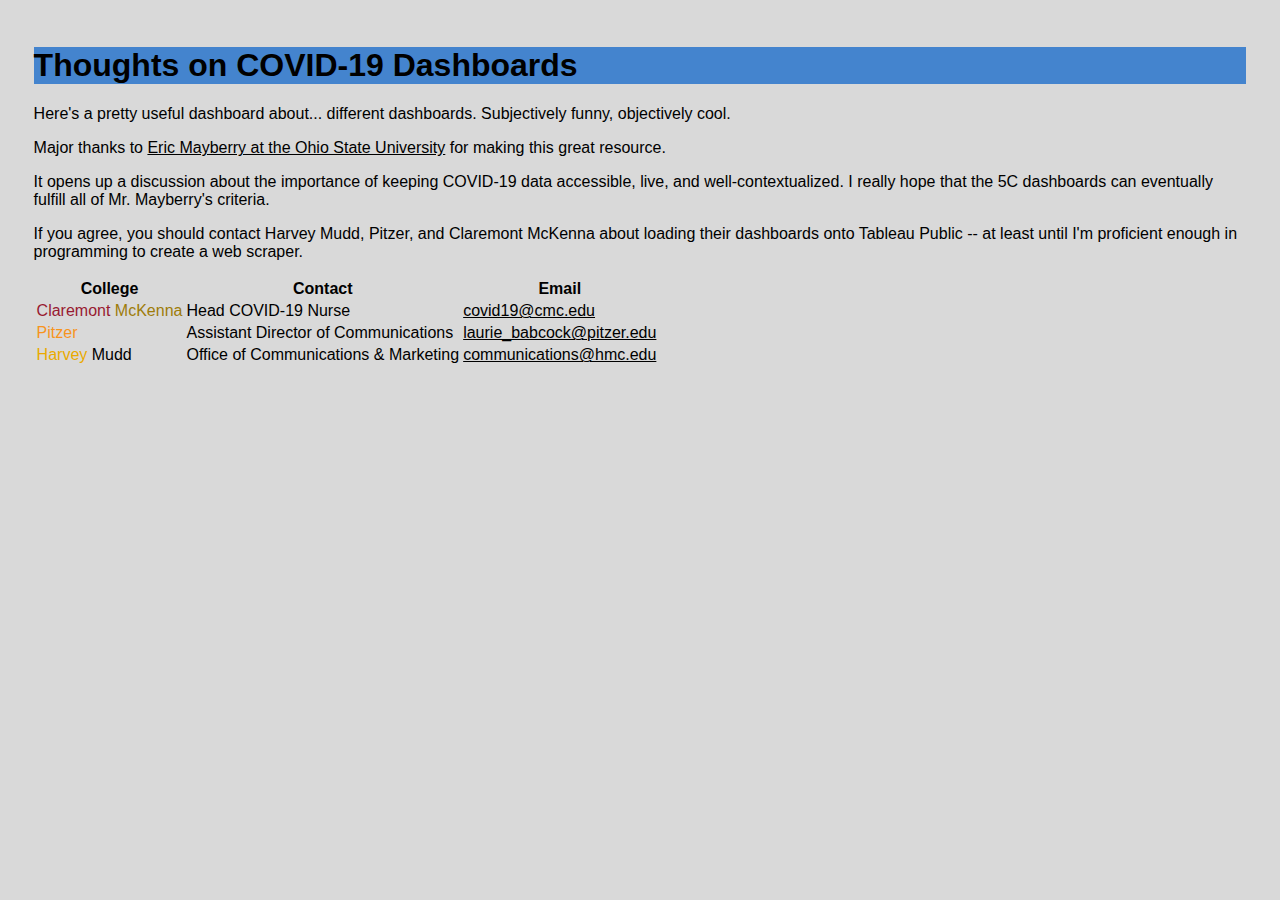
<file: thoughts-on-dashboards.html>
<!DOCTYPE html>
<html>
    <head>
        <meta name = "description" content="Some thoughts on COVID-19 dashboards, particularly those made by colleges.">
        <link rel="stylesheet" href="styles.css">
        <!-- Global site tag (gtag.js) - Google Analytics -->
        <script async src="https://www.googletagmanager.com/gtag/js?id=G-ZMLMRCF409"></script>
        <script>
            window.dataLayer = window.dataLayer || [];
            function gtag(){dataLayer.push(arguments);}
            gtag('js', new Date());
            gtag('config', 'G-ZMLMRCF409');
        </script>
    </head>
    <body>
        <h1>Thoughts on COVID-19 Dashboards</h1>
        <p>Here's a pretty useful dashboard about... different dashboards. Subjectively funny, objectively cool.</p>
        <div class='tableauPlaceholder' id='viz1631382317480' style='position: relative'><noscript><a href='#'><img alt='COVID-19 Ranking Dashboard ' src='https:&#47;&#47;public.tableau.com&#47;static&#47;images&#47;Ra&#47;RankingCollegeCOVID-19Dashboards&#47;COVID-19RankingDashboard&#47;1_rss.png' style='border: none' /></a></noscript><object class='tableauViz'  style='display:none;'><param name='host_url' value='https%3A%2F%2Fpublic.tableau.com%2F' /> <param name='embed_code_version' value='3' /> <param name='site_root' value='' /><param name='name' value='RankingCollegeCOVID-19Dashboards&#47;COVID-19RankingDashboard' /><param name='tabs' value='no' /><param name='toolbar' value='yes' /><param name='static_image' value='https:&#47;&#47;public.tableau.com&#47;static&#47;images&#47;Ra&#47;RankingCollegeCOVID-19Dashboards&#47;COVID-19RankingDashboard&#47;1.png' /> <param name='animate_transition' value='yes' /><param name='display_static_image' value='yes' /><param name='display_spinner' value='yes' /><param name='display_overlay' value='yes' /><param name='display_count' value='yes' /><param name='language' value='en-US' /></object></div>                <script type='text/javascript'>                    var divElement = document.getElementById('viz1631382317480');                    var vizElement = divElement.getElementsByTagName('object')[0];                    if ( divElement.offsetWidth > 800 ) { vizElement.style.width='1356px';vizElement.style.height='775px';} else if ( divElement.offsetWidth > 500 ) { vizElement.style.width='1356px';vizElement.style.height='775px';} else { vizElement.style.width='100%';vizElement.style.height='1477px';}                     var scriptElement = document.createElement('script');                    scriptElement.src = 'https://public.tableau.com/javascripts/api/viz_v1.js';                    vizElement.parentNode.insertBefore(scriptElement, vizElement);                </script>
        <p>Major thanks to <a href="https://public.tableau.com/app/profile/eric.mayberry8814">Eric Mayberry at the Ohio State University</a> for making this great resource.</p>
        <p>It opens up a discussion about the importance of keeping COVID-19 data accessible, live, and well-contextualized. I really hope that the 5C dashboards can eventually fulfill all of Mr. Mayberry's criteria.</p>
        <p>If you agree, you should contact Harvey Mudd, Pitzer, and Claremont McKenna about loading their dashboards onto Tableau Public -- at least until I'm proficient enough in programming to create a web scraper.</p>
        <table>
            <tr>
                <th>College</th>
                <th>Contact</th>
                <th>Email</th>
            </tr>
            <tr>
                <td><span style="color: rgb(152,26,49)">Claremont</span><span style="color: rgb(158, 124, 10)"> McKenna</span></td>
                <td>Head COVID-19 Nurse</td>
                <td><a href="mailto:covid19@cmc.edu?cc=dgraves@cmc.edu&subject=Non-Urgent%20Suggestion%20For%20COVID-19%20Dashboard">covid19@cmc.edu</a></td>
            </tr>
            <tr>
                <td style="color: rgb(247, 148, 29)">Pitzer</td>
                <td>Assistant Director of Communications</td>
                <td><a href="mailto:laurie_babcock@pitzer.edu?cc=sandra_vasquez@pitzer.edu&subject=Non-Urgent%20Suggestion%20For%20COVID-19%20Dashboard">laurie_babcock@pitzer.edu</a></td>
            </tr>
            <tr>
                <td><span style="color: rgb(234, 170, 0)">Harvey</span> Mudd</td>
                <td>Office of Communications & Marketing</td>
                <td><a href="mailto:communications@hmc.edu?cc=dsa@hmc.edu&subject=Non-Urgent%20Suggestion%20For%20COVID-19%20Dashboard">communications@hmc.edu</a></td>
            </tr>
          </table> 
        <br><iframe src="https://www.facebook.com/plugins/like.php?href=https%3A%2F%2Fyeswetran.github.io%2Fcovid-colleges%2F&width=450&layout=standard&action=like&size=small&share=true&height=35&appId" width="450" height="35" style="border:none;overflow:hidden" scrolling="no" frameborder="0" allowfullscreen="true" allow="autoplay; clipboard-write; encrypted-media; picture-in-picture; web-share"></iframe>
    </body>
</html>
</file>
<file: styles.css>
html {
    margin: 2%;
}

#pom {
    background-color: rgb(32, 67, 143);
}

#cmc {
    background-color: rgb(152,26,49);
}

#pz {
    background-color: rgb(247, 148, 29);
}

#scr {
    background-color: rgb(52, 116, 92);
}

#hmc {
    background-color: rgb(234, 170, 0);
}

body {
    background-color: #D9D9D9;
}

@media only screen and (orientation: portrait) {
    body {
      background-color: sandybrown;
    }
}

li {
    color: rgb(204, 33, 33);
    font-family: -apple-system, BlinkMacSystemFont, 'Segoe UI', Roboto, Oxygen, Ubuntu, Cantarell, 'Open Sans', 'Helvetica Neue', sans-serif;
}
table{
    font-family: -apple-system, BlinkMacSystemFont, 'Segoe UI', Roboto, Oxygen, Ubuntu, Cantarell, 'Open Sans', 'Helvetica Neue', sans-serif;
}
h1 {
    color: black;
    background-color: #4484CE;
    font-family: -apple-system, BlinkMacSystemFont, 'Segoe UI', Roboto, Oxygen, Ubuntu, Cantarell, 'Open Sans', 'Helvetica Neue', sans-serif;
}

ul li {
    background-color: #F9CF00;
    color: black;
    list-style-type: none;
    display: inline-block;
    width: 50%;
    padding: 0px;
    margin: 0.1%;
}
ul li:hover {
    background-color: #F19F4D;
    color: white;
}
p {font-family: -apple-system, BlinkMacSystemFont, 'Segoe UI', Roboto, Oxygen, Ubuntu, Cantarell, 'Open Sans', 'Helvetica Neue', sans-serif}
h2 {font-family: -apple-system, BlinkMacSystemFont, 'Segoe UI', Roboto, Oxygen, Ubuntu, Cantarell, 'Open Sans', 'Helvetica Neue', sans-serif}
a {color:black;}
</file>
